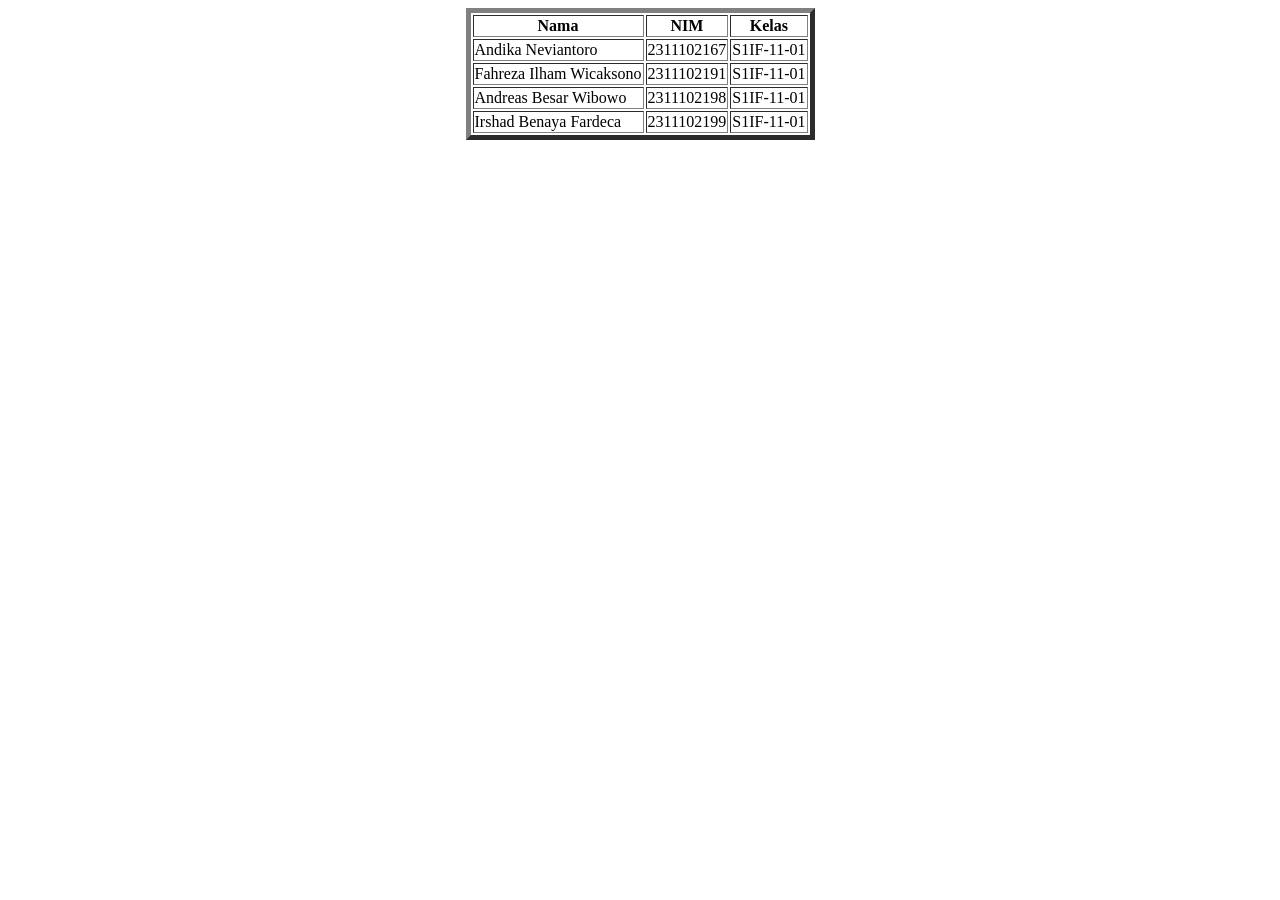
<file: Modul 3/index.html>
<!DOCTYPE html>
<html lang="en">

<head>
    <meta charset="UTF-8">
    <meta name="viewport" content="width=device-width, initial-scale=1.0">
    <title>Tabel</title>
</head>

<body>
    <!-- Tabel -->
    <!-- Ditambah atribut align="center" untuk posisi tabel ditengah -->
    <table align="center" border="5">
        <tr>
            <th>Nama</th>
            <th>NIM</th>
            <th>Kelas</th>
        </tr>

        <tr>
            <td>Andika Neviantoro</td>
            <td>2311102167</td>
            <td>S1IF-11-01</td>
        </tr>

        <tr>
            <td>Fahreza Ilham Wicaksono</td>
            <td>2311102191</td>
            <td>S1IF-11-01</td>
        </tr>

        <tr>
            <td>Andreas Besar Wibowo</td>
            <td>2311102198</td>
            <td>S1IF-11-01</td>
        </tr>

        <tr>
            <td>Irshad Benaya Fardeca</td>
            <td>2311102199</td>
            <td>S1IF-11-01</td>
        </tr>
    </table>
</body>

</html>
</file>
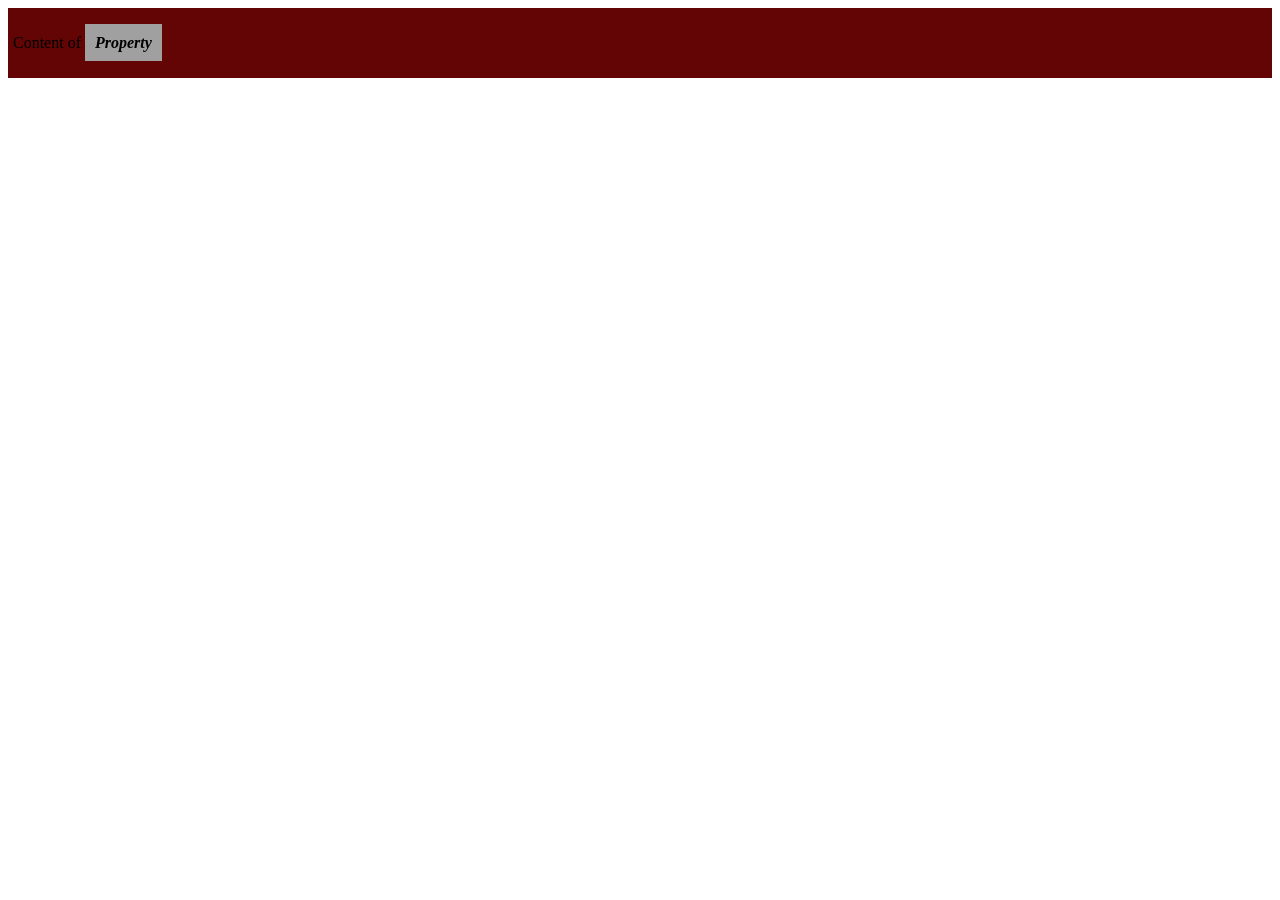
<file: Modul 4/test.html>
<!DOCTYPE html>
<html lang="en">

<head>
    <meta charset="UTF-8">
    <meta name="viewport" content="width=device-width, initial-scale=1.0">
    <title>Document</title>

    <style>
        .section1 {
            background-color: rgb(100, 5, 5);
            padding: 10px 5px 10px 5px;
        }

        .mark {
            background-color: rgb(160, 160, 160);
            font-style: italic;
            font-weight: bold;
            padding: 10px 10px 10px 10px;
        }
    </style>
</head>

<body>

</body>

<div class="section1">
    <p> Content of <span class="mark"> Property </span> </p>
</div>

</html>
</file>
